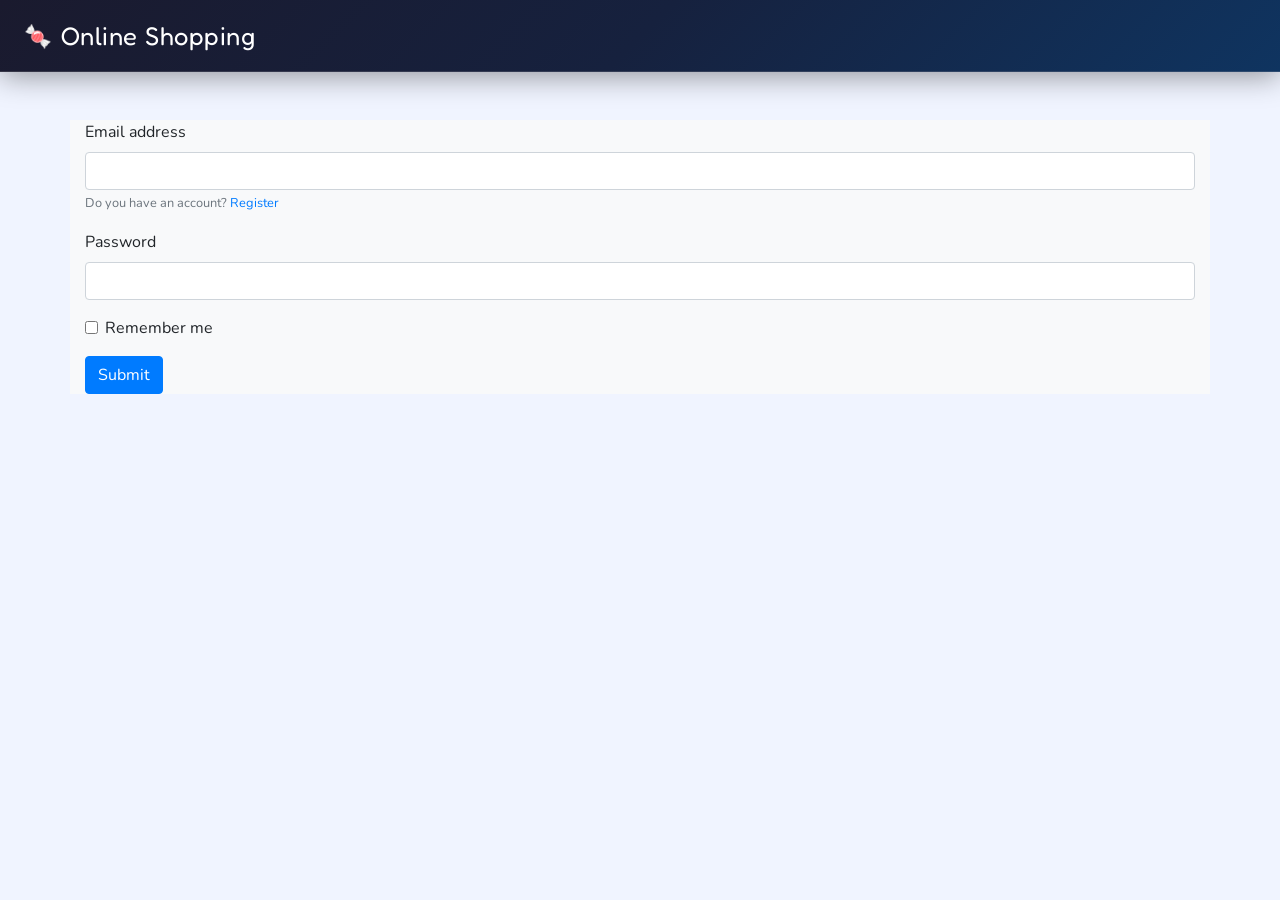
<file: login.html>
<!DOCTYPE html>
<html lang="en">
<head>
    <meta charset="UTF-8">
    <meta http-equiv="X-UA-Compatible" content="IE=edge">
    <meta name="viewport" content="width=device-width, initial-scale=1.0">
    <title>Shopping Cart</title>
    <link rel="stylesheet" href="https://cdn.jsdelivr.net/npm/bootstrap@4.6.2/dist/css/bootstrap.min.css" integrity="sha384-xOolHFLEh07PJGoPkLv1IbcEPTNtaed2xpHsD9ESMhqIYd0nLMwNLD69Npy4HI+N" crossorigin="anonymous">
    <link rel="stylesheet" href="css/all.css"> 
    <link rel="stylesheet" href="css/style.css">

</head>
<body>


  <nav class="navbar navbar-expand-lg navbar-light " style="background-color: #ddd;">
    <div class="left-header">
        <a href="index.html" class="logo">Online Shopping </a>
    </div>
  </nav>

  <div class="container mt-5 bg-light">


    <form>
        <div class="form-group">
          <label for="email">Email address</label>
          <input type="email" class="form-control" id="email" aria-describedby="emailHelp">
          <small class="text-secondary">Do you have an account? <a href="register.html">Register</a></small>
        </div>
        <div class="form-group">
          <label for="password">Password</label>
          <input type="password" class="form-control" id="password">
        </div>
        <div class="form-group form-check">
          <input type="checkbox" class="form-check-input" id="exampleCheck1">
          <label class="form-check-label" for="exampleCheck1">Remember me</label>
        </div>
        <button type="submit" class="btn btn-primary" id="submit">Submit</button>
      </form>
    </div>
    

    <script src="https://cdn.jsdelivr.net/npm/jquery@3.5.1/dist/jquery.slim.min.js" integrity="sha384-DfXdz2htPH0lsSSs5nCTpuj/zy4C+OGpamoFVy38MVBnE+IbbVYUew+OrCXaRkfj" crossorigin="anonymous"></script>
    <script src="https://cdn.jsdelivr.net/npm/popper.js@1.16.1/dist/umd/popper.min.js" integrity="sha384-9/reFTGAW83EW2RDu2S0VKaIzap3H66lZH81PoYlFhbGU+6BZp6G7niu735Sk7lN" crossorigin="anonymous"></script>
    <script src="https://cdn.jsdelivr.net/npm/bootstrap@4.6.2/dist/js/bootstrap.min.js" integrity="sha384-+sLIOodYLS7CIrQpBjl+C7nPvqq+FbNUBDunl/OZv93DB7Ln/533i8e/mZXLi/P+" crossorigin="anonymous"></script>
    <script src="js/login.js"></script>
</body>
</html>
</file>
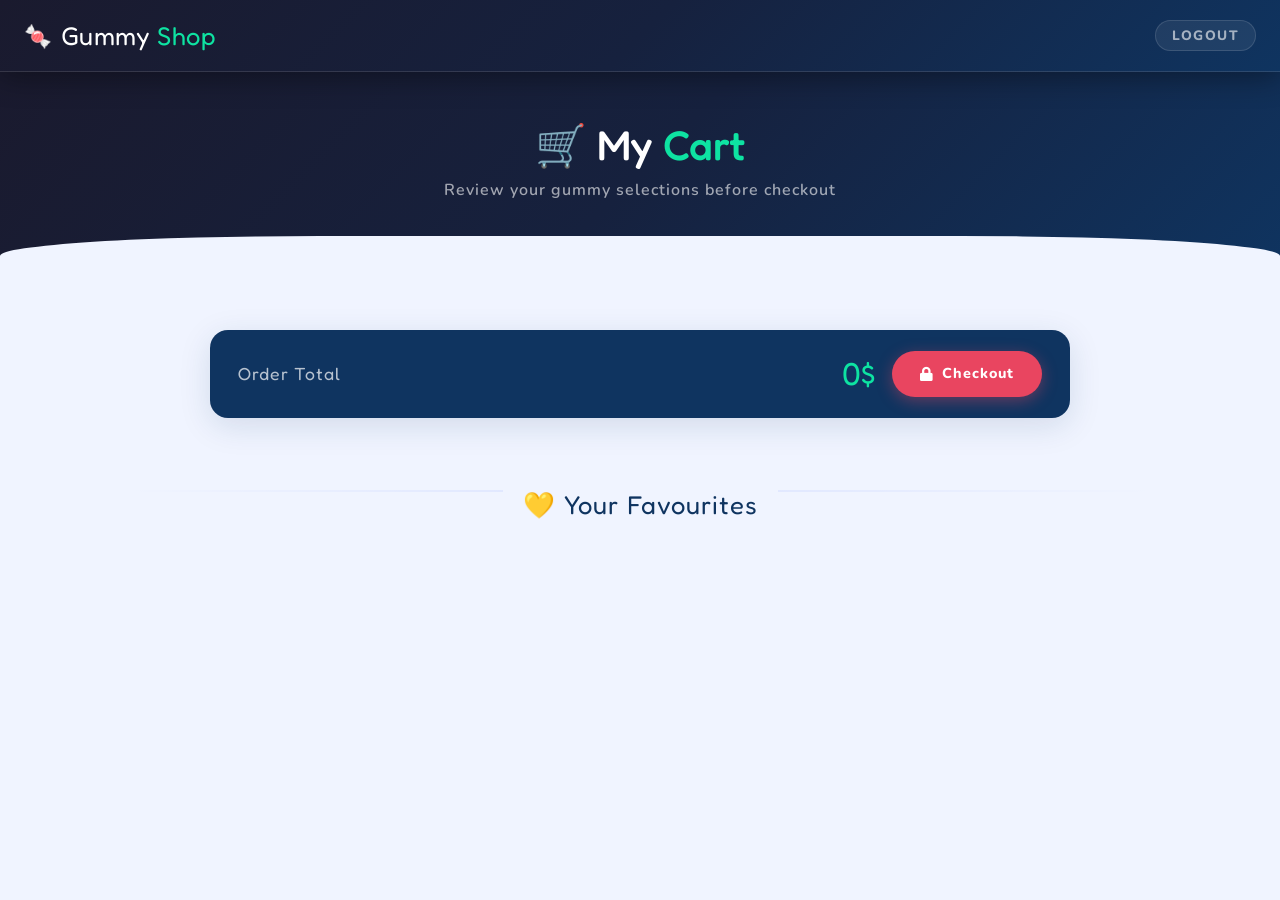
<file: products.html>
<!DOCTYPE html>
<html lang="en">
<head>
    <meta charset="UTF-8">
    <meta http-equiv="X-UA-Compatible" content="IE=edge">
    <meta name="viewport" content="width=device-width, initial-scale=1.0">
    <title>My Cart | GummyShop</title>
    <link rel="stylesheet" href="https://cdn.jsdelivr.net/npm/bootstrap@4.6.2/dist/css/bootstrap.min.css" integrity="sha384-xOolHFLEh07PJGoPkLv1IbcEPTNtaed2xpHsD9ESMhqIYd0nLMwNLD69Npy4HI+N" crossorigin="anonymous">
    <link rel="stylesheet" href="css/all.css">
    <link rel="stylesheet" href="css/style.css">
    <link rel="stylesheet" href="https://cdn.jsdelivr.net/npm/swiper/swiper-bundle.min.css"/>
    <link href="https://fonts.googleapis.com/css2?family=Nunito:wght@400;600;700;800;900&family=Fredoka+One&display=swap" rel="stylesheet">
</head>
<body onresize="size()">

    <!-- NAVBAR -->
    <nav class="navbar navbar-expand-lg">
        <div class="left-header">
            <a href="index.html" class="logo">Gummy<span>Shop</span></a>
        </div>
        <div class="logout-box" style="margin-left: auto;">
            <a href="login.html" class="logout">Logout</a>
        </div>
    </nav>

    <!-- PAGE HERO -->
    <div class="page-hero">
        <div class="page-hero-content">
            <h1>🛒 My <span>Cart</span></h1>
            <p>Review your gummy selections before checkout</p>
        </div>
    </div>

    <!-- CART ITEMS -->
    <div class="cart-section">
        <div class="container-box"></div>

        <!-- TOTAL PRICE -->
        <div class="total-price-box">
            <div class="total-price-inner">
                <span class="total-label">Order Total</span>
                <span id="totalPrice" class="total-amount">0$</span>
                <button class="checkout-btn">
                    <i class="fas fa-lock"></i> Checkout
                </button>
            </div>
        </div>
    </div>

    <div class="section-divider">
        <span>💛 Your Favourites</span>
    </div>

    <!-- FAVOURITES SWIPER -->
    <div class="fav-section">
        <div class="swiper mySwiper">
            <div class="swiper-wrapper"></div>
            <div class="swiper-pagination"></div>
        </div>
    </div>

    <div class="page-footer-space"></div>

    <script src="https://cdn.jsdelivr.net/npm/swiper/swiper-bundle.min.js"></script>
    <script src="js/product.js"></script>
    </body>
    </html>
</file>
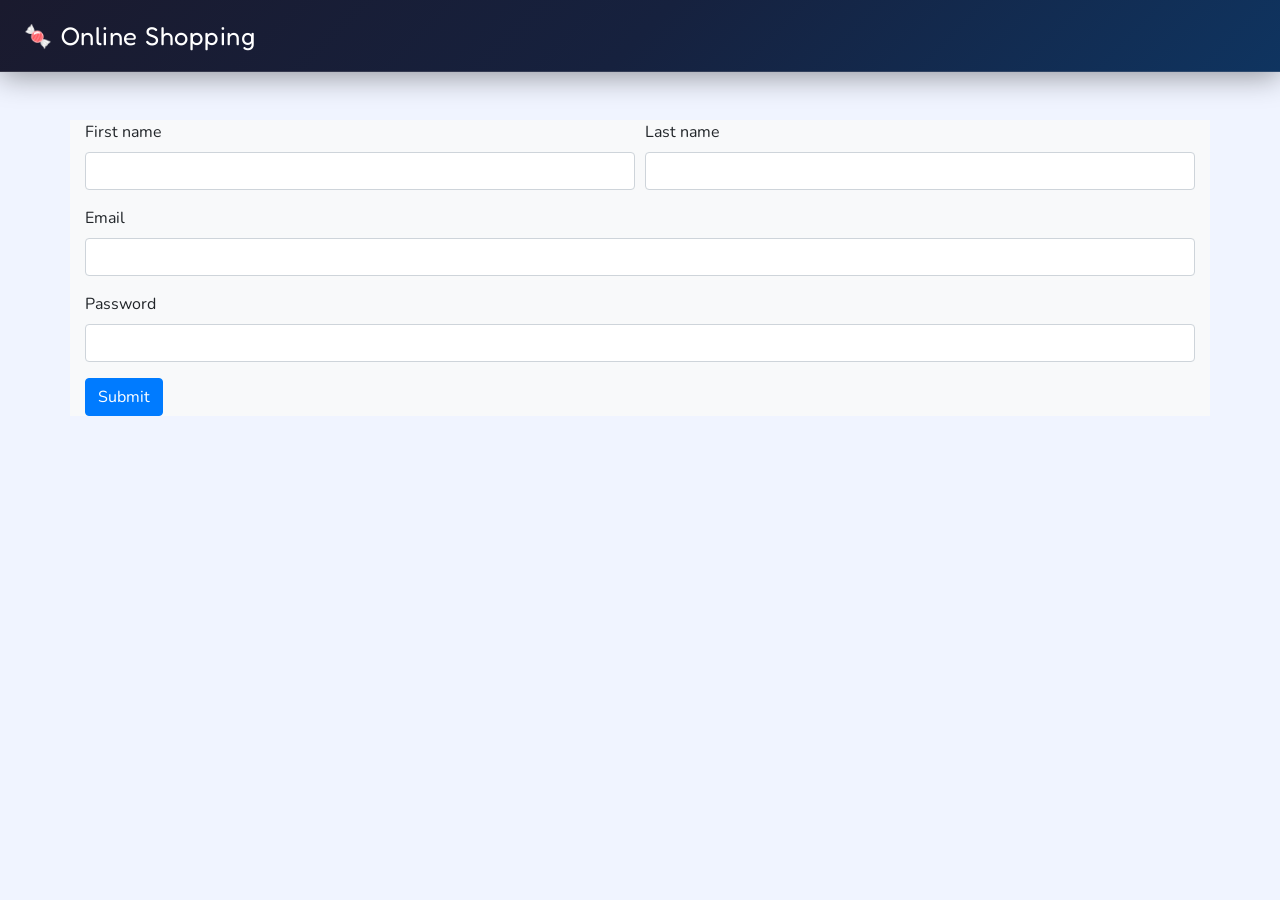
<file: register.html>
<!DOCTYPE html>
<html lang="en">
<head>
    <meta charset="UTF-8">
    <meta http-equiv="X-UA-Compatible" content="IE=edge">
    <meta name="viewport" content="width=device-width, initial-scale=1.0">
    <title>Shopping Cart</title>
    <link rel="stylesheet" href="https://cdn.jsdelivr.net/npm/bootstrap@4.6.2/dist/css/bootstrap.min.css" integrity="sha384-xOolHFLEh07PJGoPkLv1IbcEPTNtaed2xpHsD9ESMhqIYd0nLMwNLD69Npy4HI+N" crossorigin="anonymous">
    <link rel="stylesheet" href="css/all.css"> 
    <link rel="stylesheet" href="css/style.css">

</head>
<body>


  
  <nav class="navbar navbar-expand-lg navbar-light " style="background-color: #ddd;">
    <div class="left-header">
        <a href="index.html" class="logo">Online Shopping </a>
    </div>
  </nav>

  <div class="container mt-5 bg-light">
    <form>
        <div class="form-row">
          <div class="form-group col-md-6">
            <label for="first-name">First name</label>
            <input type="text" class="form-control" id="first-name">
          </div>
          <div class="form-group col-md-6">
            <label for="last-name">Last name</label>
            <input type="text" class="form-control" id="last-name">
          </div>
        </div>
        <div class="form-group">
          <label for="email">Email</label>
          <input type="email" class="form-control" id="email">
        </div>
        <div class="form-group">
          <label for="password">Password </label>
          <input type="password" class="form-control" id="password">
        </div>

        <button type="submit" class="btn btn-primary" id="submit"> Submit</button>
      </form>


    </div>
    

    <script src="https://cdn.jsdelivr.net/npm/jquery@3.5.1/dist/jquery.slim.min.js" integrity="sha384-DfXdz2htPH0lsSSs5nCTpuj/zy4C+OGpamoFVy38MVBnE+IbbVYUew+OrCXaRkfj" crossorigin="anonymous"></script>
    <script src="https://cdn.jsdelivr.net/npm/popper.js@1.16.1/dist/umd/popper.min.js" integrity="sha384-9/reFTGAW83EW2RDu2S0VKaIzap3H66lZH81PoYlFhbGU+6BZp6G7niu735Sk7lN" crossorigin="anonymous"></script>
    <script src="https://cdn.jsdelivr.net/npm/bootstrap@4.6.2/dist/js/bootstrap.min.js" integrity="sha384-+sLIOodYLS7CIrQpBjl+C7nPvqq+FbNUBDunl/OZv93DB7Ln/533i8e/mZXLi/P+" crossorigin="anonymous"></script>
    <script src="js/register.js"></script>
</body>
</html>
</file>
<file: css/style.css>
@import url('https://fonts.googleapis.com/css2?family=Nunito:wght@400;600;700;800;900&family=Fredoka+One&display=swap');

:root {
  --nav-bg: linear-gradient(135deg, #1a1a2e 0%, #16213e 50%, #0f3460 100%);
  --accent: #e94560;
  --accent-2: #0ee3a2;
  --accent-gold: #f5a623;
  --nav-height: 72px;
  --text-light: #ffffff;
  --text-muted: rgba(255,255,255,0.6);
  --glass: rgba(255,255,255,0.07);
  --glass-border: rgba(255,255,255,0.12);
  --page-bg: #f0f4ff;
  --card-bg: #ffffff;
  --card-shadow: 0 8px 32px rgba(15,52,96,0.10);
  --card-hover-shadow: 0 20px 50px rgba(15,52,96,0.18);
  --primary: #0f3460;
  --primary-light: #1a4a8a;
  --shadow-sm: 0 4px 16px rgba(15,52,96,0.08);
  --shadow-md: 0 8px 32px rgba(15,52,96,0.13);
  --shadow-lg: 0 20px 50px rgba(15,52,96,0.18);
}

* {
  padding: 0; margin: 0;
  box-sizing: border-box;
  user-select: none;
}

body {
  font-family: 'Nunito', sans-serif;
  min-height: 100vh;
  max-width: 100vw;
  background: var(--page-bg);
}

/* ========== NAVBAR ========== */
nav.navbar {
  background: var(--nav-bg) !important;
  height: var(--nav-height);
  padding: 0 24px;
  box-shadow: 0 4px 30px rgba(0,0,0,0.4);
  border-bottom: 1px solid var(--glass-border);
  position: sticky;
  top: 0;
  z-index: 1000;
}

.left-header a {
  font-family: 'Fredoka One', cursive;
  font-size: 1.6rem !important;
  line-height: var(--nav-height);
  color: var(--text-light) !important;
  text-decoration: none;
  letter-spacing: 0.5px;
  display: flex;
  align-items: center;
  gap: 8px;
  transition: opacity 0.2s;
}
.left-header a::before { content: '🍬'; font-size: 1.4rem; }
.left-header a span { color: var(--accent-2); }
.left-header a:hover { opacity: 0.85; text-decoration: none; }

.userName {
  font-family: 'Nunito', sans-serif;
  font-size: 0.9rem !important;
  font-weight: 700;
  text-transform: uppercase;
  letter-spacing: 2px;
  font-style: normal;
  color: var(--accent-gold) !important;
  background: rgba(245,166,35,0.1);
  padding: 6px 18px;
  border-radius: 50px;
  border: 1px solid rgba(245,166,35,0.25);
  display: flex;
  align-items: center;
  line-height: 1.4 !important;
}

.right-header {
  display: flex;
  align-items: center;
  gap: 8px;
}
.right-header .login ul {
  margin: 0; padding: 0;
  display: flex; align-items: center;
  gap: 4px; list-style: none;
}
.right-header .login ul li { display: inline-block; margin: 0; }
.right-header .login ul li a {
  color: var(--text-muted);
  text-decoration: none;
  font-weight: 600;
  padding: 8px 18px;
  border-radius: 50px;
  border: 1px solid var(--glass-border);
  background: var(--glass);
  transition: all 0.25s ease;
  font-size: 0.9rem;
  letter-spacing: 0.5px;
  white-space: nowrap;
}
.right-header .login ul li a:hover {
  background: var(--accent);
  border-color: var(--accent);
  color: white;
  transform: translateY(-1px);
  box-shadow: 0 4px 15px rgba(233,69,96,0.4);
}

.right-header .user { margin: 0; }
.right-header .user .cart-box {
  display: none;
  position: relative;
  width: auto; min-width: 130px;
  color: var(--text-light);
  background: var(--glass);
  border: 1px solid var(--glass-border);
  border-radius: 50px;
  text-align: center;
  font-size: 0.9rem; font-weight: 700;
  transition: all 0.25s;
}
.right-header .user .cart-box:hover {
  background: rgba(14,227,162,0.15);
  border-color: var(--accent-2);
}
.right-header .user .cart-box .cart-btn {
  cursor: pointer; width: 100%;
  padding: 10px 20px;
  display: flex; align-items: center;
  justify-content: center; gap: 8px;
  color: var(--text-light);
}
.right-header .user .cart-box .cart-btn .arrow { color: var(--accent-2) !important; font-size: 0.85rem; }
.right-header .user .cart-box .cart-btn #number {
  position: static;
  background: var(--accent);
  color: white; border-radius: 50%;
  width: 20px; height: 20px;
  font-size: 0.75rem;
  display: inline-flex; align-items: center; justify-content: center;
  font-weight: 900; margin: 0; padding: 0;
}
.right-header .user .cart-box .cart-btn i.fa-shopping-cart { font-size: 1.1rem; color: var(--accent-2); }

.right-header .user .cart-box .cart {
  display: none;
  position: absolute; right: 0;
  top: calc(100% + 12px);
  background: #1a1a2e;
  border: 1px solid var(--glass-border);
  border-radius: 16px; width: 320px;
  z-index: 999;
  box-shadow: 0 20px 60px rgba(0,0,0,0.5);
  overflow: hidden;
}
.right-header .user .cart-box .cart ul { margin: 16px; padding: 0; list-style: none; }
.right-header .user .cart-box .cart ul li {
  display: flex; justify-content: space-between; align-items: center;
  margin: 8px 0;
  background: var(--glass); border: 1px solid var(--glass-border);
  border-radius: 10px; font-size: 0.95rem; color: var(--text-light); padding: 4px;
}
.right-header .user .cart-box .cart ul li span { border-radius: 8px; padding: 8px 12px; color: var(--text-light); }
.right-header .user .cart-box .cart ul li a { text-decoration: none; }
.right-header .user .cart-box .cart ul li a i {
  font-size: 0.8rem; border-radius: 6px;
  padding: 5px 7px; line-height: 1; color: white;
}
.right-header .user .cart-box .cart ul li a i.fa-plus { background: #0ee3a2; }
.right-header .user .cart-box .cart ul li a i.fa-minus { background: var(--accent); }
.right-header .user .cart-box .cart ul li a i:hover { opacity: 0.75; }
.right-header .user .cart-box .cart a#view {
  display: block; padding: 12px; text-align: center;
  background: var(--accent); color: white !important;
  font-weight: 700; font-size: 0.85rem;
  letter-spacing: 1px; text-transform: uppercase;
  text-decoration: none; transition: background 0.2s;
}
.right-header .user .cart-box .cart a#view:hover { background: #c73652; }

.right-header .logout-box { margin: 0; }
.right-header .logout-box .logout,
.logout-box .logout {
  text-transform: uppercase;
  font-size: 0.85rem !important; font-weight: 800;
  letter-spacing: 1.5px; line-height: 1 !important;
  color: var(--text-muted) !important;
  padding: 8px 16px; border-radius: 50px;
  border: 1px solid var(--glass-border);
  background: var(--glass); transition: all 0.25s;
  text-decoration: none; display: inline-block;
}
.right-header .logout-box .logout:hover,
.logout-box .logout:hover {
  color: var(--accent) !important;
  border-color: var(--accent);
  background: rgba(233,69,96,0.1);
}

.navbar-toggler {
  border: 1px solid var(--glass-border) !important;
  border-radius: 10px !important;
  padding: 6px 10px !important;
  background: var(--glass) !important;
}
.navbar-toggler .fas { color: var(--text-light) !important; }

/* ========== SEARCH BOX ========== */
.search-box {
  display: flex;
  width: 90%; max-width: 800px;
  margin: 28px auto 8px;
  background: white;
  border-radius: 16px;
  box-shadow: 0 4px 20px rgba(15,52,96,0.10);
  overflow: hidden;
  border: 2px solid #e0e8ff;
  transition: border-color 0.2s, box-shadow 0.2s;
}
.search-box:focus-within {
  border-color: var(--primary);
  box-shadow: 0 4px 24px rgba(15,52,96,0.18);
}
.search-box .custom-select {
  border: none !important;
  border-right: 2px solid #e0e8ff !important;
  border-radius: 0 !important;
  background-color: #f5f8ff;
  font-weight: 700; color: var(--primary);
  font-family: 'Nunito', sans-serif;
  font-size: 0.9rem;
  padding: 0 16px;
  min-width: 170px;
  box-shadow: none !important;
}
.search-box .search {
  border: none !important;
  border-radius: 0 !important;
  font-family: 'Nunito', sans-serif;
  font-size: 1rem; font-weight: 600;
  color: #333; padding: 14px 20px;
  box-shadow: none !important;
  outline: none !important;
}
.search-box .search::placeholder { color: #aab4cc; font-weight: 400; }

hr { border-color: #dce6ff; margin: 0 5%; }

/* ========== PAGE HEADING (index) ========== */
.page-heading {
  text-align: center;
  padding: 32px 0 8px;
  font-family: 'Fredoka One', cursive;
  font-size: 2rem;
  color: var(--primary);
  letter-spacing: 0.5px;
}
.page-heading span { color: var(--accent); }
.page-subheading {
  text-align: center;
  color: #7a8baa;
  font-size: 0.95rem;
  font-weight: 600;
  margin-bottom: 24px;
  letter-spacing: 1px;
}

/* ========== PRODUCT CARDS (index) ========== */
.row {
  justify-content: center;
  width: 100%;
  padding: 12px 0 40px;
  gap: 0;
}
.product-card {
  display: flex;
  justify-content: center;
  padding: 12px;
}
.card-inner {
  background: var(--card-bg);
  border-radius: 20px;
  overflow: hidden;
  box-shadow: var(--card-shadow);
  border: 1.5px solid #e8eeff;
  transition: all 0.35s cubic-bezier(0.23, 1, 0.32, 1);
  width: 100%;
  max-width: 320px;
  display: flex;
  flex-direction: column;
}
.card-inner:hover {
  box-shadow: var(--card-hover-shadow);
  transform: translateY(-8px);
  border-color: #c2d0ff;
}
.card-img-wrap {
  position: relative;
  width: 100%;
  height: 220px;
  overflow: hidden;
  background: #f5f8ff;
}
.card-img-wrap img {
  width: 100%; height: 100%;
  object-fit: cover;
  transition: transform 0.5s ease;
}
.card-inner:hover .card-img-wrap img { transform: scale(1.07); }

.card-badge {
  position: absolute;
  top: 12px; left: 12px;
  background: var(--primary);
  color: white;
  font-size: 0.72rem; font-weight: 800;
  letter-spacing: 1px; text-transform: uppercase;
  padding: 4px 12px; border-radius: 50px;
  box-shadow: 0 2px 8px rgba(15,52,96,0.25);
}
.fav-btn {
  position: absolute;
  top: 12px; right: 12px;
  width: 36px; height: 36px;
  background: white; border-radius: 50%;
  display: flex; align-items: center; justify-content: center;
  box-shadow: 0 2px 10px rgba(0,0,0,0.12);
  transition: transform 0.2s, box-shadow 0.2s;
  text-decoration: none !important;
}
.fav-btn:hover {
  transform: scale(1.15);
  box-shadow: 0 4px 16px rgba(233,69,96,0.25);
}
.fav-btn .fas.fa-heart {
  font-size: 1rem; color: #d0d5e8;
  transition: color 0.2s; display: block;
}
.card-body {
  padding: 18px 20px 20px;
  display: flex; flex-direction: column; flex: 1;
}
.product-name {
  font-family: 'Fredoka One', cursive;
  font-size: 1.15rem; color: var(--primary);
  margin-bottom: 6px; line-height: 1.3;
}
.product-price {
  font-size: 1.4rem; font-weight: 900;
  color: var(--accent); margin-bottom: 14px;
  font-family: 'Nunito', sans-serif;
}
.card-actions { display: flex; gap: 8px; margin-top: auto; }

.btn-add {
  flex: 1; background: var(--primary); color: white;
  border: none; border-radius: 10px; padding: 10px 14px;
  font-family: 'Nunito', sans-serif; font-weight: 800;
  font-size: 0.85rem; cursor: pointer; transition: all 0.25s;
  display: flex; align-items: center; justify-content: center; gap: 6px;
}
.btn-add:hover {
  background: var(--primary-light); transform: translateY(-1px);
  box-shadow: 0 4px 16px rgba(15,52,96,0.3);
}
.btn-remove {
  flex: 1; background: var(--accent); color: white;
  border: none; border-radius: 10px; padding: 10px 14px;
  font-family: 'Nunito', sans-serif; font-weight: 800;
  font-size: 0.85rem; cursor: pointer; transition: all 0.25s;
  display: none; align-items: center; justify-content: center; gap: 6px;
}
.btn-remove:hover {
  background: #c73652; transform: translateY(-1px);
  box-shadow: 0 4px 16px rgba(233,69,96,0.3);
}

#favouriteItems li { display: flex; justify-content: space-between; }
#favouriteItems li .plus { display: flex; justify-content: center; align-items: center; }

/* ========== PRODUCTS PAGE HERO ========== */
.page-hero {
  background: var(--nav-bg);
  padding: 48px 28px 56px;
  text-align: center;
  position: relative;
  overflow: hidden;
}
.page-hero::after {
  content: '';
  position: absolute;
  bottom: -2px; left: 0; right: 0;
  height: 40px;
  background: var(--page-bg);
  border-radius: 50% 50% 0 0 / 40px;
}
.page-hero-content h1 {
  font-family: 'Fredoka One', cursive;
  font-size: 2.6rem; color: white; margin-bottom: 8px;
}
.page-hero-content h1 span { color: var(--accent-2); }
.page-hero-content p {
  color: rgba(255,255,255,0.6);
  font-size: 1rem; font-weight: 600; letter-spacing: 1px;
}

/* ========== CART SECTION (products page) ========== */
.cart-section {
  max-width: 900px;
  margin: 0 auto;
  padding: 32px 20px 16px;
}
.container-box {
  display: flex;
  flex-direction: column;
  gap: 16px;
  margin-bottom: 24px;
}
.cart-item {
  background: var(--card-bg);
  border-radius: 18px;
  box-shadow: var(--shadow-sm);
  border: 1.5px solid #e4ecff;
  display: flex; align-items: center;
  gap: 20px; padding: 16px 20px;
  transition: box-shadow 0.3s, transform 0.3s;
}
.cart-item:hover {
  box-shadow: var(--shadow-md);
  transform: translateY(-2px);
}
.cart-item-img {
  width: 110px; height: 110px;
  border-radius: 14px; overflow: hidden;
  flex-shrink: 0; background: #f5f8ff;
  border: 1.5px solid #e4ecff;
}
.cart-item-img img { width: 100%; height: 100%; object-fit: cover; }
.cart-item-info { flex: 1; display: flex; flex-direction: column; gap: 4px; }
.cart-item-name {
  font-family: 'Fredoka One', cursive;
  font-size: 1.2rem; color: var(--primary); margin: 0;
}
.cart-item-category {
  font-size: 0.78rem; font-weight: 800;
  text-transform: uppercase; letter-spacing: 1px;
  color: white; background: var(--primary);
  padding: 2px 10px; border-radius: 50px;
  display: inline-block; width: fit-content;
}
.cart-item-price {
  font-size: 1.35rem; font-weight: 900;
  color: var(--accent); margin-top: 4px;
}
.cart-item-controls {
  display: flex; align-items: center;
  gap: 12px; margin-top: 8px; flex-wrap: wrap;
}
.qty-box {
  display: flex; align-items: center;
  background: #f0f4ff; border-radius: 10px;
  border: 1.5px solid #d4e0ff; overflow: hidden;
}
.qty-btn {
  width: 34px; height: 34px; border: none;
  background: transparent; cursor: pointer;
  font-size: 0.75rem; color: var(--primary);
  transition: background 0.2s;
  display: flex; align-items: center; justify-content: center;
}
.qty-btn:hover { background: #d4e0ff; }
.minus-btn:hover { color: var(--accent); }
.plus-btn:hover { color: var(--accent-2); }
.qty-count {
  min-width: 34px; text-align: center;
  font-weight: 900; font-size: 1rem; color: var(--primary);
  border-left: 1.5px solid #d4e0ff;
  border-right: 1.5px solid #d4e0ff;
  padding: 0 6px; line-height: 34px;
}
.remove-btn {
  background: transparent; border: 1.5px solid #ffd0d8;
  color: var(--accent); border-radius: 10px;
  padding: 6px 16px; font-family: 'Nunito', sans-serif;
  font-weight: 800; font-size: 0.82rem; cursor: pointer;
  transition: all 0.25s;
  display: flex; align-items: center; gap: 6px;
}
.remove-btn:hover {
  background: var(--accent); color: white;
  border-color: var(--accent);
  box-shadow: 0 4px 14px rgba(233,69,96,0.3);
}

/* ========== TOTAL PRICE ========== */
.total-price-box {
  background: var(--primary);
  border-radius: 18px; padding: 20px 28px;
  box-shadow: var(--shadow-md); margin-bottom: 16px;
}
.total-price-inner {
  display: flex; align-items: center;
  gap: 16px; flex-wrap: wrap;
}
.total-label {
  font-family: 'Fredoka One', cursive;
  font-size: 1.1rem; color: rgba(255,255,255,0.7);
  flex: 1; letter-spacing: 1px;
}
#totalPrice {
  font-family: 'Fredoka One', cursive;
  font-size: 2rem; color: var(--accent-2);
}
.checkout-btn {
  background: var(--accent); color: white;
  border: none; border-radius: 50px;
  padding: 12px 28px; font-family: 'Nunito', sans-serif;
  font-weight: 800; font-size: 0.9rem; letter-spacing: 1px;
  cursor: pointer; transition: all 0.25s;
  display: flex; align-items: center; gap: 8px;
  box-shadow: 0 4px 16px rgba(233,69,96,0.4);
}
.checkout-btn:hover {
  background: #c73652; transform: translateY(-2px);
  box-shadow: 0 8px 24px rgba(233,69,96,0.45);
}

/* ========== SECTION DIVIDER ========== */
.section-divider {
  text-align: center; padding: 36px 0 8px; position: relative;
}
.section-divider::before {
  content: '';
  position: absolute; top: 50%; left: 10%; right: 10%;
  height: 1px;
  background: linear-gradient(90deg, transparent, #c8d4ff, transparent);
  transform: translateY(-50%);
}
.section-divider span {
  position: relative; z-index: 1;
  background: var(--page-bg); padding: 0 20px;
  font-family: 'Fredoka One', cursive;
  font-size: 1.6rem; color: var(--primary); letter-spacing: 1px;
}

/* ========== FAVOURITES SWIPER ========== */
.fav-section {
  max-width: 1100px; margin: 0 auto;
  padding: 16px 20px 40px;
}
.swiper { width: 100%; padding-bottom: 48px !important; }
.swiper-slide {
  background: transparent !important;
  display: flex !important;
  justify-content: center; align-items: stretch;
  height: auto !important;
}
.fav-card {
  background: var(--card-bg); border-radius: 20px;
  overflow: hidden; box-shadow: var(--shadow-sm);
  border: 1.5px solid #e4ecff; width: 100%; max-width: 280px;
  display: flex; flex-direction: column;
  transition: box-shadow 0.3s, transform 0.3s;
}
.fav-card:hover { box-shadow: var(--shadow-lg); transform: translateY(-6px); }
.fav-card-img { width: 100%; height: 200px; overflow: hidden; background: #f5f8ff; }
.fav-card-img img {
  width: 100%; height: 100%; object-fit: cover;
  transition: transform 0.5s;
}
.fav-card:hover .fav-card-img img { transform: scale(1.06); }
.fav-card-body {
  padding: 16px 18px 20px;
  display: flex; flex-direction: column; gap: 6px; flex: 1;
}
.fav-name {
  font-family: 'Fredoka One', cursive;
  font-size: 1.1rem; color: var(--primary); margin: 0;
}
.fav-category {
  font-size: 0.75rem; font-weight: 800;
  text-transform: uppercase; letter-spacing: 1px;
  color: white; background: var(--accent-gold);
  padding: 2px 10px; border-radius: 50px;
  display: inline-block; width: fit-content;
}
.fav-remove-btn {
  margin-top: auto; background: transparent;
  border: 1.5px solid #ffd0d8; color: var(--accent);
  border-radius: 10px; padding: 8px 16px;
  font-family: 'Nunito', sans-serif; font-weight: 800;
  font-size: 0.82rem; cursor: pointer; transition: all 0.25s;
  display: flex; align-items: center; justify-content: center;
  gap: 6px; width: 100%;
}
.fav-remove-btn:hover {
  background: var(--accent); color: white;
  border-color: var(--accent);
  box-shadow: 0 4px 14px rgba(233,69,96,0.3);
}
.swiper-pagination-bullet { background: var(--primary) !important; }
.swiper-pagination-bullet-active { background: var(--accent) !important; }
.page-footer-space { height: 40px; }

/* ========== RESPONSIVE ========== */
@media screen and (max-width: 960px) {
  .userName { display: none; }
  nav.navbar { height: auto; padding: 12px 16px; }
  .right-header {
    flex-direction: column-reverse;
    align-items: flex-end; gap: 8px; padding: 12px 0;
  }
  .right-header .login ul { flex-direction: column; gap: 8px; align-items: flex-end; }
  .right-header .login ul li { display: block; }
  .logout-box { margin-right: 0 !important; }
  .user { margin: 0 !important; }
  .row { margin: 0 !important; padding: 8px 0 24px; }
  .search-box { width: 95%; }
  .card-img-wrap { height: 180px; }
  .page-hero-content h1 { font-size: 1.8rem; }
  .total-price-inner { flex-direction: column; align-items: flex-start; }
  .checkout-btn { width: 100%; justify-content: center; }
}

@media screen and (max-width: 768px) {
  .cart-item { flex-direction: column; align-items: flex-start; gap: 14px; }
  .cart-item-img { width: 100%; height: 180px; }
}

@media screen and (max-width: 576px) {
  .product-card { padding: 8px; }
  .card-inner { max-width: 100%; }
  .cart-item-controls { flex-direction: column; align-items: flex-start; }
  .remove-btn { width: 100%; justify-content: center; }
}
</file>
